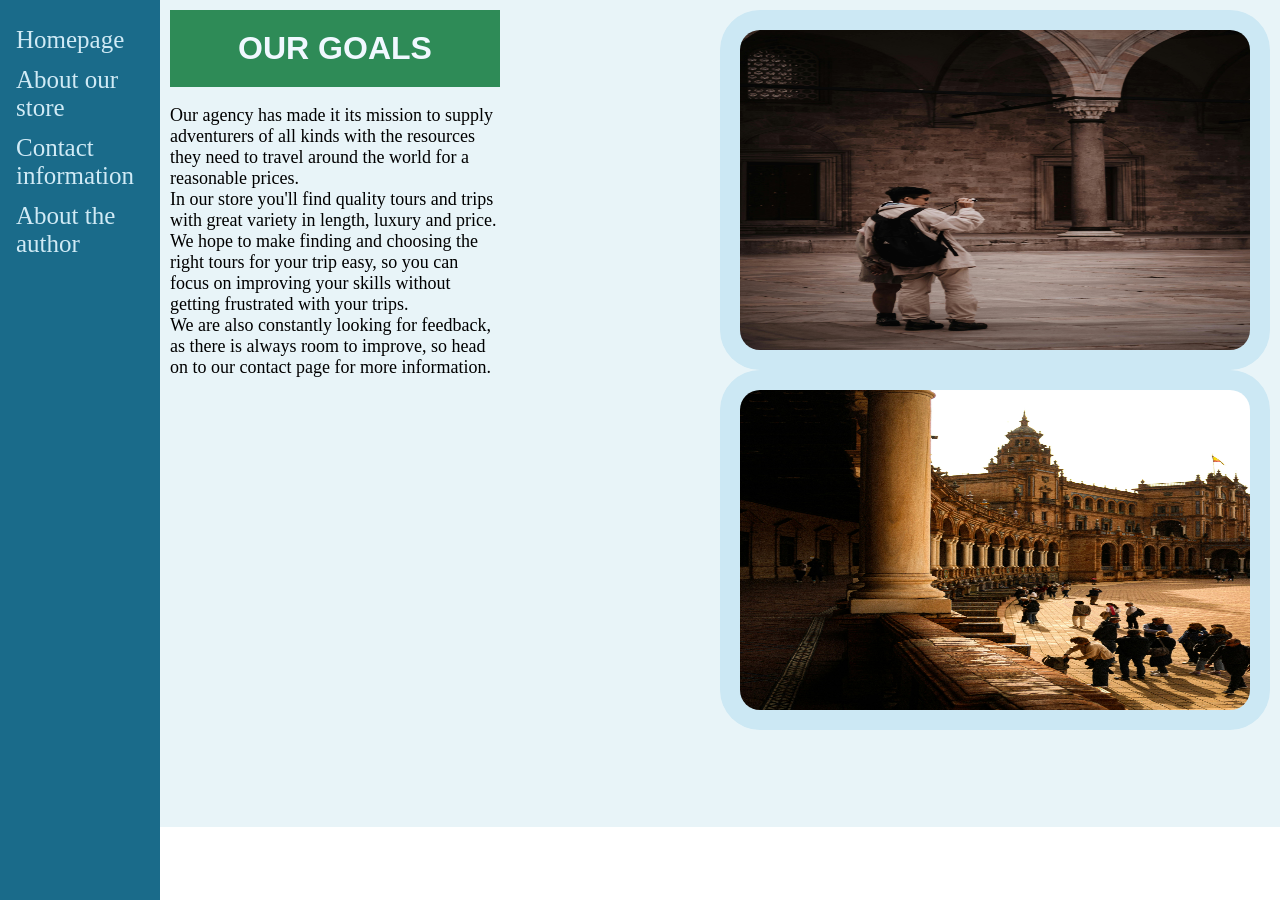
<file: Shop-for-art-materials-site-HW--main/about_our_store.html>
<!DOCTYPE html>

	<html>

		<head>

			<meta charset="UTF-8">

			<title>About our store</title>
			
			<link rel="stylesheet" href="styles/style2.css">

		</head>

		<body>

            <div class="sidenav">

				<a href="index.html">Homepage</a>
				<a href="about_our_store.html">About our store</a>
				<a href="contact_information.html">Contact information</a>
				<a href="about_the_author.html">About the author</a>

			</div>

			<div class="flex-container">

				<div class="main">

				<h1> Our goals </h1>
				
				<p>
					Our agency has made it its mission to supply adventurers of all kinds
					with the resources they need to travel around the world for a reasonable prices.<br>
					In our store you'll find quality tours and trips with great variety
					in length, luxury and price. <br>
						We hope to make finding and choosing the right tours for your trip easy,
					so you can focus on improving your skills without getting frustrated with your trips.<br>
					We are also constantly looking for feedback,
					as there is always room to improve, so head on to our contact page for more information.<br>
				
				
				</p>
				
				</div>

				<div class="pics">

				<img src="img/img 1 about the store page.jpg" alt="1" width="510" height="320">
				
				<img src="img/img 2 about the store page.jpg" alt="2" width="510" height="320">

				</div>

			</div>

		</body>

	</html>
</file>
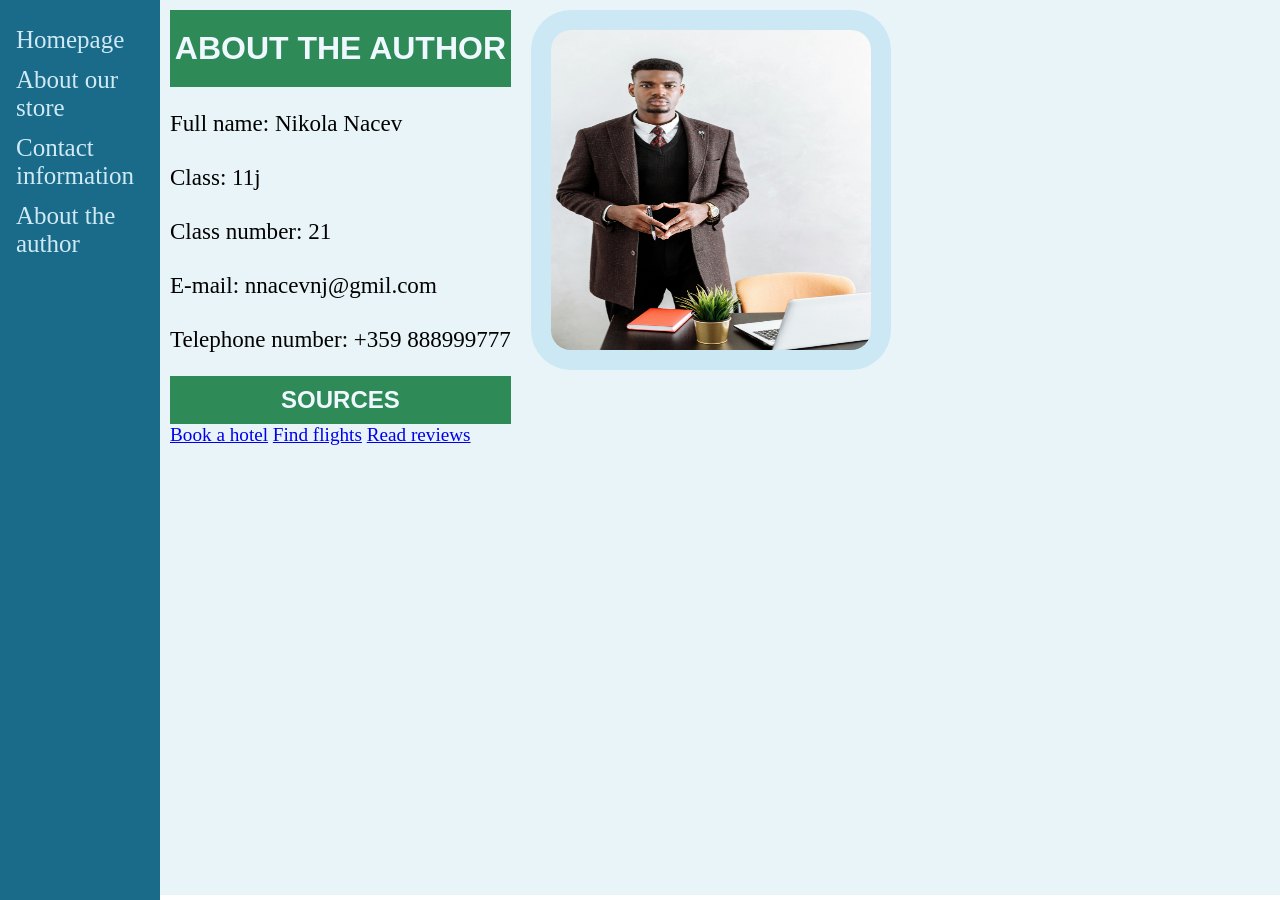
<file: Shop-for-art-materials-site-HW--main/about_the_author.html>
<!DOCTYPE html>

	<html>

		<head>

			<meta charset="UTF-8">

			<title>About the author</title>

			<link rel="stylesheet" href="styles/style4.css">

		</head>
		
		<body>

            <div class="sidenav">

				<a href="index.html">Homepage</a>
				<a href="about_our_store.html">About our store</a>
				<a href="contact_information.html">Contact information</a>
				<a href="about_the_author.html">About the author</a>

			</div>

			<div class="flex-container">

				<div class="main">
				
					<h1> About the author </h1>
					
					<p>
					
					Full name: Nikola Nacev <br>
					<br>
					Class: 11j <br>
					<br>
					Class number: 21 <br>
					<br>
					E-mail: nnacevnj@gmil.com <br>
					<br>
					Telephone number: +359 888999777

					</p>

					<h2> Sources </h2>

					<a href="https://www.booking.com">Book a hotel</a>
					<a href="https://www.skyscanner.com">Find flights</a>
					<a href="https://www.tripadvisor.com">Read reviews</a>

				</div>

				<div class="pics">

					<img src="img/img 1 about the author page.jpg" alt="1" width="320" height="320">

				</div>

			</div>

		</body>

	</html>
</file>
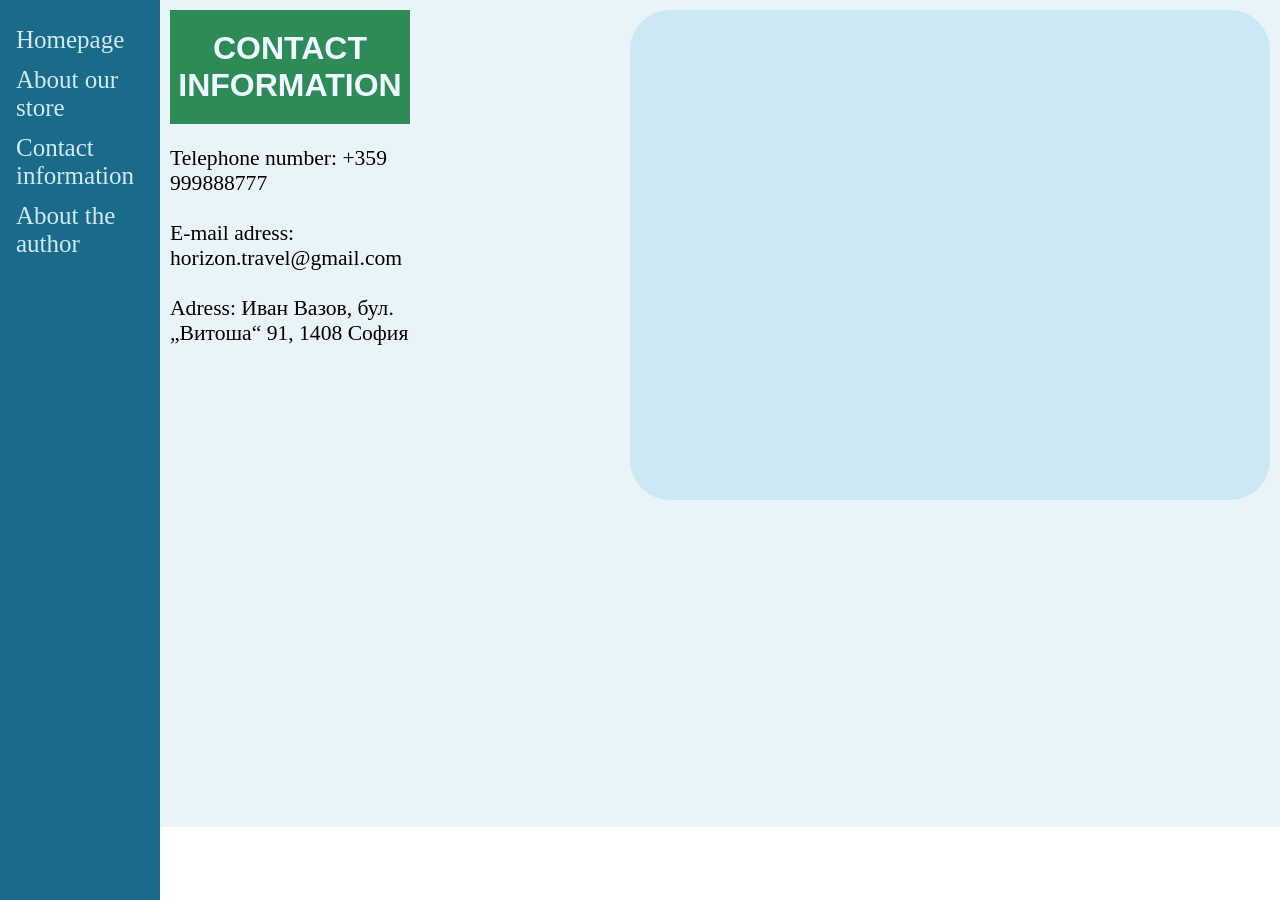
<file: Shop-for-art-materials-site-HW--main/contact_information.html>
<!DOCTYPE html>

	<html>

		<head>

			<meta charset="UTF-8">

			<title>Contact information</title>

			<link rel="stylesheet" href="styles/style3.css">
			
		</head>

		<body>

            <div class="sidenav">

				<a href="index.html">Homepage</a>
				<a href="about_our_store.html">About our store</a>
				<a href="contact_information.html">Contact information</a>
				<a href="about_the_author.html">About the author</a>

			</div>

			<div class="flex-container">

				<div class="main">
				
					<h1> Contact information </h1>
					
					<p>

					Telephone number: +359 999888777 <br>
					<br>
					E-mail adress: horizon.travel@gmail.com <br>
					<br>
					Adress: Иван Вазов, бул. „Витоша“ 91, 1408 София <br>
					
					</p>

				</div>

				<div class="iframe">

					<iframe src="https://www.google.com/maps/embed?pb=!1m18!1m12!1m3!1d2933.0851441691343!2d23.311382776203853!3d42.68073871478153!2m3!1f0!2f0!3f0!3m2!1i1024!2i768!4f13.1!3m3!1m2!1s0x40aa8504ce5058cb%3A0xdfffc7507b190164!2z0J3QsNGG0LjQvtC90LDQu9C90LAg0YLRitGA0LPQvtCy0YHQutC-LdCx0LDQvdC60L7QstCwINCz0LjQvNC90LDQt9C40Y8!5e0!3m2!1sbg!2sbg!4v1775813909794!5m2!1sbg!2sbg" width="600" height="450" style="border:0;" allowfullscreen="" loading="lazy" referrerpolicy="no-referrer-when-downgrade"></iframe> <br>
				</div>

			</div>

		</body>

	</html>
</file>
<file: Shop-for-art-materials-site-HW--main/styles/style2.css>
div.flex-container 
{
    display: flex;
    flex-direction: row;
    background-color: #e8f4f8;
    margin-left: 160px;
    margin-bottom: 0px;
    margin-right: 0px;
}

div.flex-container > div.main
{
    font-size: large;
    padding-right: 200px;
}

div.flex-container > div 
{
  margin: 10px;
}

h1
{
    margin: 0px;
    padding-top: 20px;
    padding-bottom: 20px;
    text-align: center;
    font-size: xx-large;
    font-family: Arial, Helvetica, sans-serif;
    color:aliceblue;
    background-color: #2e8b57;
    text-transform: uppercase;
    font-weight: bold;

}

body
{
    margin: 0px;
}

.sidenav 
{
    height: 100%; /* Full-height: remove this if you want "auto" height */
    width: 160px; /* Set the width of the sidebar */
    position: fixed; /* Fixed Sidebar (stay in place on scroll) */
    z-index: 1; /* Stay on top */
    top: 0; /* Stay at the top */
    left: 0;
    background-color: #1a6b8a;
    overflow-x: hidden; /* Disable horizontal scroll */
    padding-top: 20px;
}

.sidenav a 
{
    padding: 6px 8px 6px 16px;
    text-decoration: none;
    font-size: 25px;
    color: #d0eaf5;
    display: block;
}

.sidenav a:hover 
{
    color: #fffdfa;
}

div.flex-container > div.pics
{
    padding-bottom: 87px;
}

img
{
    vertical-align: top;
    background-color: #cce8f4 ;
    border-radius: 40px;
    padding: 20px;
    
}
</file>
<file: Shop-for-art-materials-site-HW--main/styles/style4.css>
div.flex-container 
{
    display: flex;
    flex-direction: row;
    background-color: #e8f4f8;
    margin-left: 160px;
    margin-bottom: 0px;
    margin-right: 0px;
}

div.flex-container > div.main
{
    font-size: larger;
    padding-bottom: 439px;
}

div.flex-container > div 
{
  margin: 10px;
}

h1
{
    margin: 0px;
    padding-top: 20px;
    padding-bottom: 20px;
    text-align: center;
    font-size: xx-large;
    font-family: Arial, Helvetica, sans-serif;
    color:aliceblue;
    background-color: #2e8b57;
    text-transform: uppercase;
    font-weight: bold;

}

h2
{
    margin: 0px;
    padding-top: 10px;
    padding-bottom: 10px;
    text-align: center;
    font-size: x-large;
    font-family: Arial, Helvetica, sans-serif;
    color:aliceblue;
    background-color: #2e8b57;
    text-transform: uppercase;
}

p
{
    font-size: larger;
}

body
{
    margin: 0px;
}

.sidenav 
{
    height: 100%; /* Full-height: remove this if you want "auto" height */
    width: 160px; /* Set the width of the sidebar */
    position: fixed; /* Fixed Sidebar (stay in place on scroll) */
    z-index: 1; /* Stay on top */
    top: 0; /* Stay at the top */
    left: 0;
    background-color: #1a6b8a;
    overflow-x: hidden; /* Disable horizontal scroll */
    padding-top: 20px;
}

.sidenav a 
{
    padding: 6px 8px 6px 16px;
    text-decoration: none;
    font-size: 25px;
    color: #d0eaf5;
    display: block;
}

.sidenav a:hover 
{
    color: #fffdfa;
}

img
{
    vertical-align: top;
    background-color: #cce8f4 ;
    border-radius: 40px;
    padding: 20px;
}
</file>
<file: Shop-for-art-materials-site-HW--main/styles/style3.css>
div.flex-container 
{
    display: flex;
    flex-direction: row;
    background-color: #e8f4f8;
    margin-left: 160px;
    margin-bottom: 0px;
    margin-right: 0px;
}

div.flex-container > div.main
{
    font-size: large;
    padding-right: 200px;
}

div.flex-container > div 
{
  margin: 10px;
}

h1
{
    margin: 0px;
    padding-top: 20px;
    padding-bottom: 20px;
    text-align: center;
    font-size: xx-large;
    font-family: Arial, Helvetica, sans-serif;
    color:aliceblue;
    background-color: #2e8b57;
    text-transform: uppercase;
    font-weight: bold;

}

p
{
    font-size: larger;
}

body
{
    margin: 0px;
}

.sidenav 
{
    height: 100%; /* Full-height: remove this if you want "auto" height */
    width: 160px; /* Set the width of the sidebar */
    position: fixed; /* Fixed Sidebar (stay in place on scroll) */
    z-index: 1; /* Stay on top */
    top: 0; /* Stay at the top */
    left: 0;
    background-color: #1a6b8a;
    overflow-x: hidden; /* Disable horizontal scroll */
    padding-top: 20px;
}

.sidenav a 
{
    padding: 6px 8px 6px 16px;
    text-decoration: none;
    font-size: 25px;
    color: #d0eaf5;
    display: block;
}

.sidenav a:hover 
{
    color: #fffdfa;
}

div.flex-container > div.iframe
{
padding-bottom: 317px;
}

iframe
{
    vertical-align: top;
    background-color: #cce8f4 ;
    border-radius: 40px;
    padding: 20px;
}
</file>
